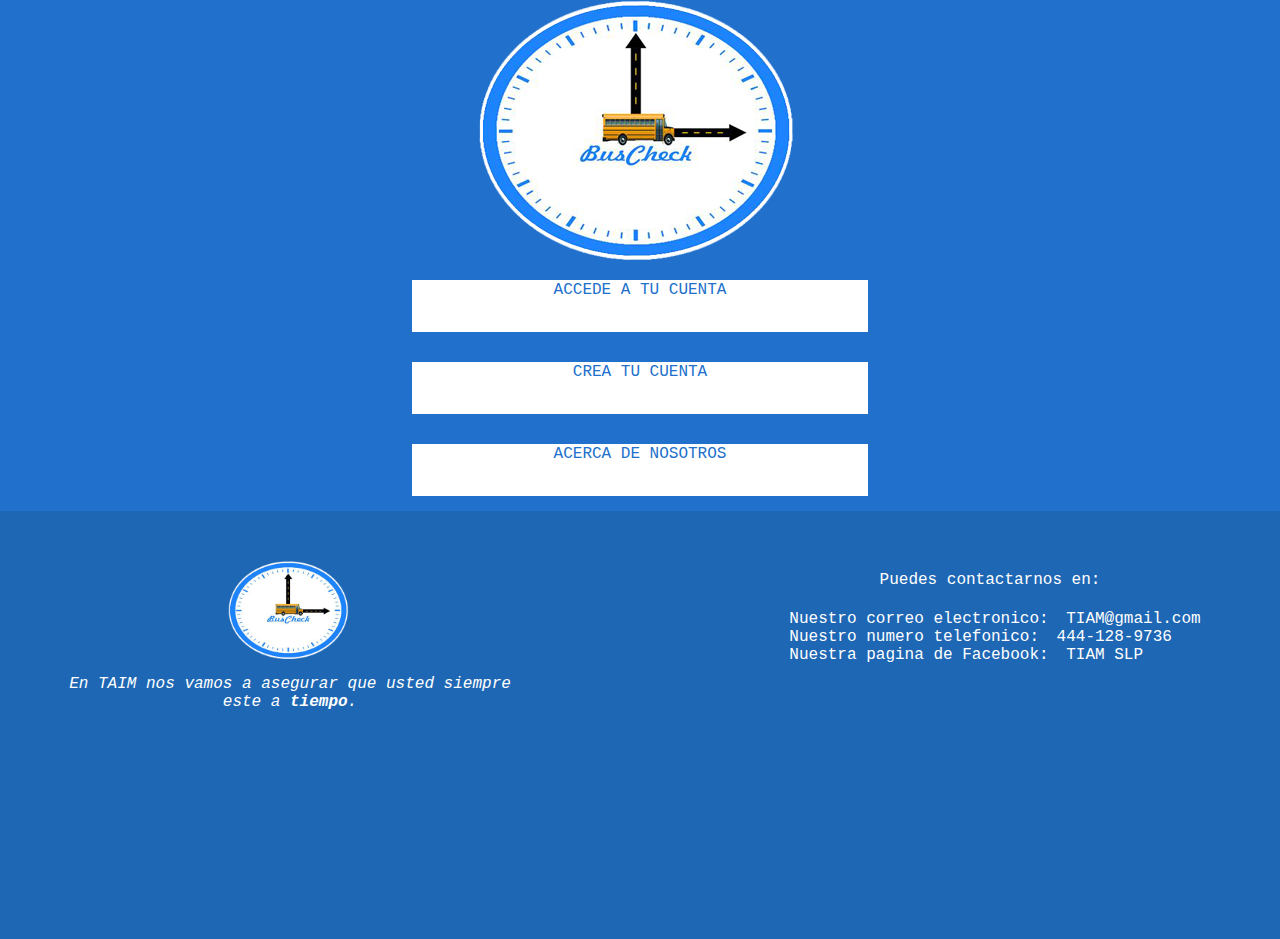
<file: index.html>
<!DOCTYPE html>
<html lang = "es">
    <head>
        <title>BusCheck</title>
        <link href="/css/estilo.css" rel=stylesheet>
        <link href="/css/footer.css" rel=stylesheet>
    <link rel="stylesheet" href="https://use.fontawesome.com/releases/v5.7.0/css/all.css" integrity="sha384-lZN37f5QGtY3VHgisS14W3ExzMWZxybE1SJSEsQp9S+oqd12jhcu+A56Ebc1zFSJ" crossorigin="anonymous">
        <meta name="viewport" content="width=device-width">
    </head>
    <body>
        <div class="seccion">
            <img src="imagenes/newlogo.png" alt="logo empresa" class="logo">
            <a href="html/Logeo.html" class="accesos">Accede A Tu Cuenta</a>
            <a href="html/Registrate.html" class="accesos">Crea Tu Cuenta</a>
            <a href="html/Logeo.html" class="accesos">Acerca de Nosotros</a>
        </div>
        <footer>
                <div class="informacion">
                    <div class="seccfoot">
                        <img src="/imagenes/newlogo.png" alt="logo empresa" class="logo">
                        <p>
                            <i>
                                En TAIM nos vamos a asegurar que usted 
                                siempre este a <b>tiempo</b>.
                            </i>
                        </p>
                    </div>
                    <div class="seccfoot">
                        <label>Puedes contactarnos en:</label>
                        <ul>
                            <li>Nuestro correo electronico: <a href="#"><i class="fas fa-envelope"></i> TIAM@gmail.com</a></li>
                            <li>Nuestro numero telefonico: <a href="#"><i class="fas fa-mobile-alt"></i> 444-128-9736</a></li>
                            <li>Nuestra pagina de Facebook: <a href="#"><i class="fab fa-facebook-f"></i> TIAM SLP</a></li>
                        </ul>
                    </div>
                </div>
            </footer>
    </body>
</html>
</file>
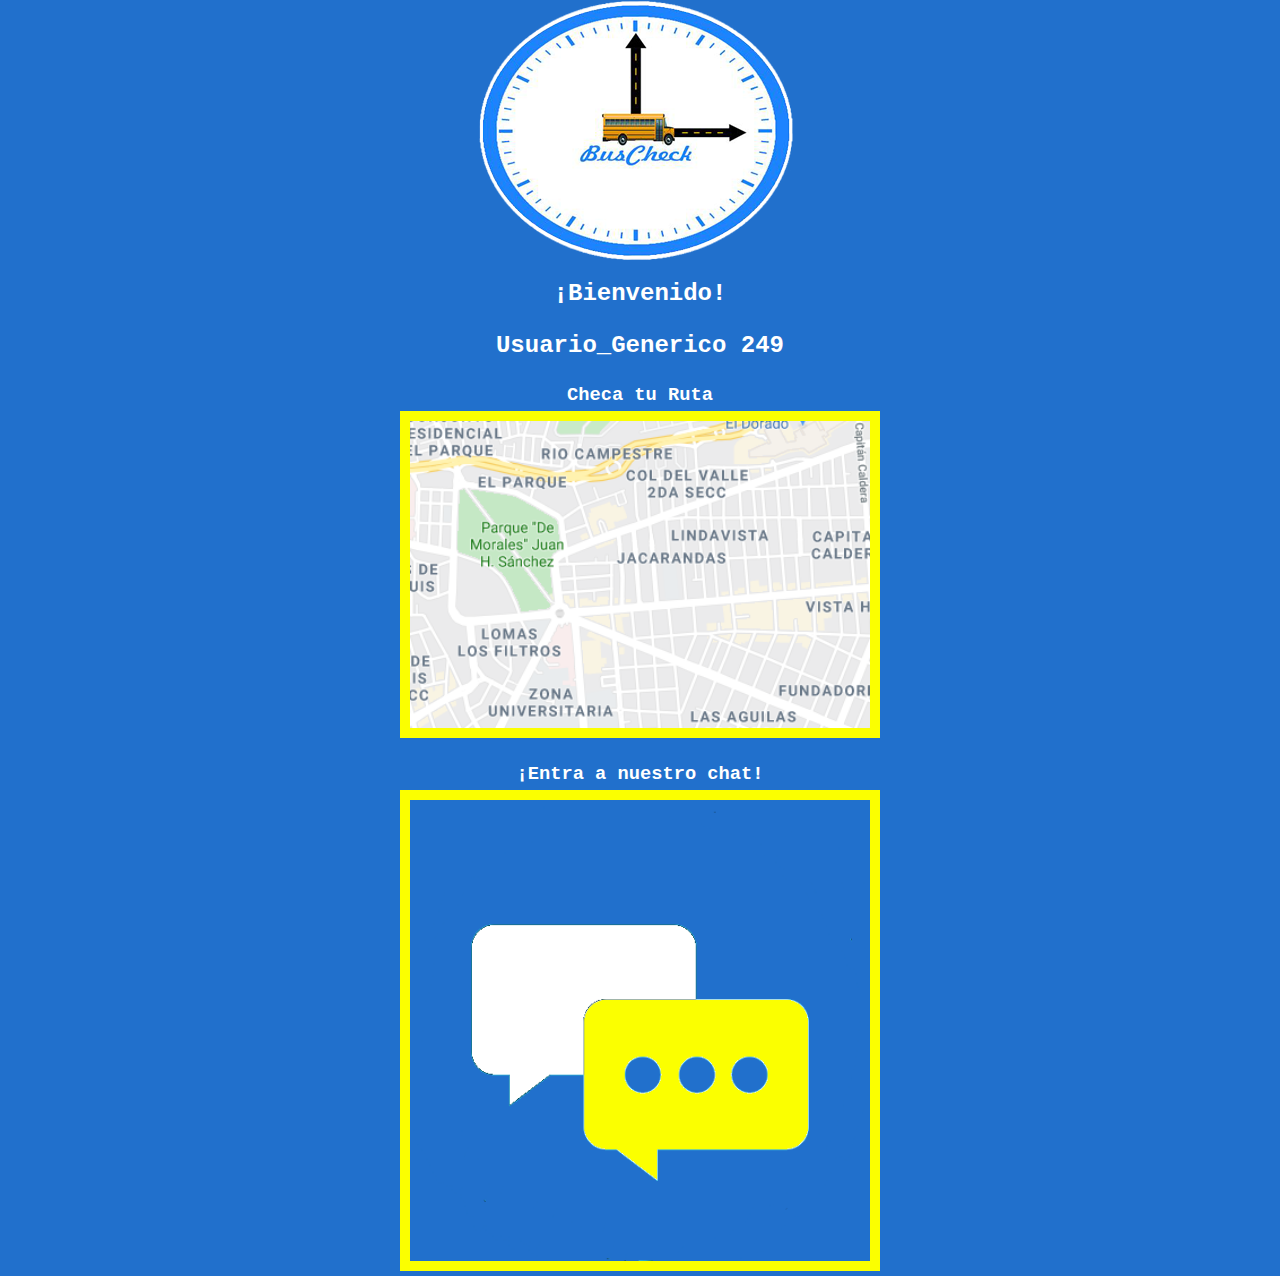
<file: html/Bienvenida.html>
<!DOCTYPE html>
<html lang = "es">
    <head>
        <title>BusCheck</title>
        <link href="/css/estilo.css" rel=stylesheet>
        <link href="/css/estilob.css" rel=stylesheet>
        <meta name="viewport" content="width=device-width">
    </head>
    <body>
        <div class="seccion">
            <img src="/imagenes/newlogo.png" alt="logo empresa" class="logo">
            <h2>¡Bienvenido!</h2>
            <h2>Usuario_Generico 249</h2>
            <h3>Checa tu Ruta</h3>
            <a href="mapa.html" class="imgenlace"><img src="/imagenes/mapa.png" alt="mapa" class="map"></a>
            <h3>¡Entra a nuestro chat!</h3>
            <a href="mapa.html" class="imgenlace"><img src="/imagenes/Chat.png" alt="mapa" class="map"></a>        
        </div>
    </body>
</html>
</file>
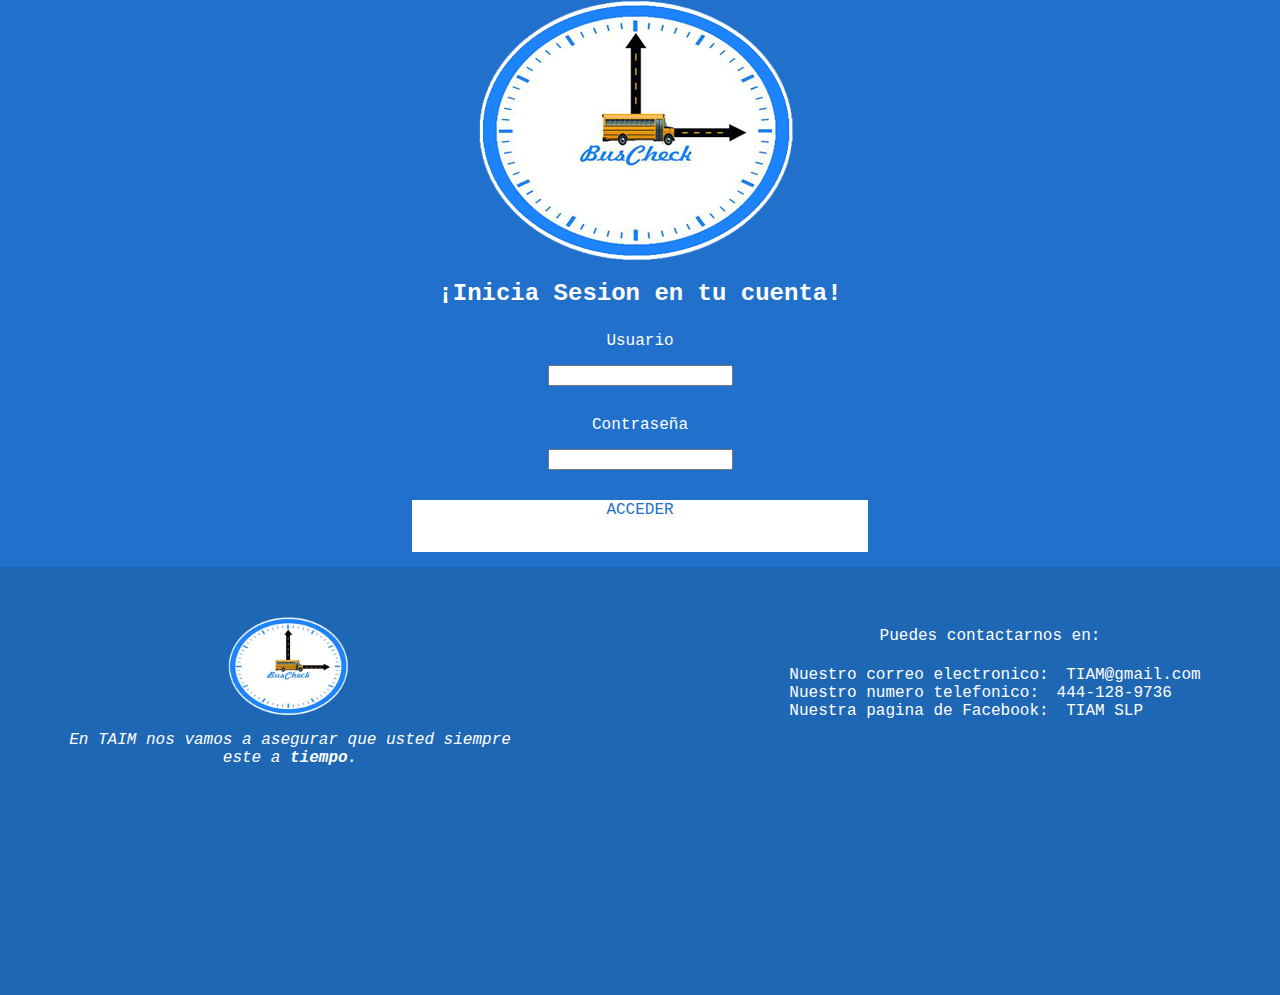
<file: html/Logeo.html>
<!DOCTYPE html>
<html lang = "es">
    <head>
        <title>BusCheck</title>
        <link href="/css/estilo.css" rel=stylesheet>
        <link href="/css/footer.css" rel=stylesheet>
    <link rel="stylesheet" href="https://use.fontawesome.com/releases/v5.7.0/css/all.css" integrity="sha384-lZN37f5QGtY3VHgisS14W3ExzMWZxybE1SJSEsQp9S+oqd12jhcu+A56Ebc1zFSJ" crossorigin="anonymous">
        <meta name="viewport" content="width=device-width">
    </head>
    <body>
        <div class="seccion">
            <img src="/imagenes/newlogo.png" alt="logo empresa" class="logo">
            <h2>¡Inicia Sesion en tu cuenta!</h2>
            <label >Usuario</label>
            <input type="text" class="dat"> 
            <label>Contraseña</label>
            <input type="password" class="dat">
            <a href="/html/mapa.html" class="accesos">Acceder</a>
        </div>

        <footer>
                <div class="informacion">
                    <div class="seccfoot">
                        <img src="/imagenes/newlogo.png" alt="logo empresa" class="logo">
                        <p>
                            <i>
                                En TAIM nos vamos a asegurar que usted 
                                siempre este a <b>tiempo</b>.
                            </i>
                        </p>
                    </div>
                    <div class="seccfoot">
                        <label>Puedes contactarnos en:</label>
                        <ul>
                            <li>Nuestro correo electronico: <a href="#"><i class="fas fa-envelope"></i> TIAM@gmail.com</a></li>
                            <li>Nuestro numero telefonico: <a href="#"><i class="fas fa-mobile-alt"></i> 444-128-9736</a></li>
                            <li>Nuestra pagina de Facebook: <a href="#"><i class="fab fa-facebook-f"></i> TIAM SLP</a></li>
                        </ul>
                    </div>
                </div>
            </footer>
    </body>
</html>
</file>
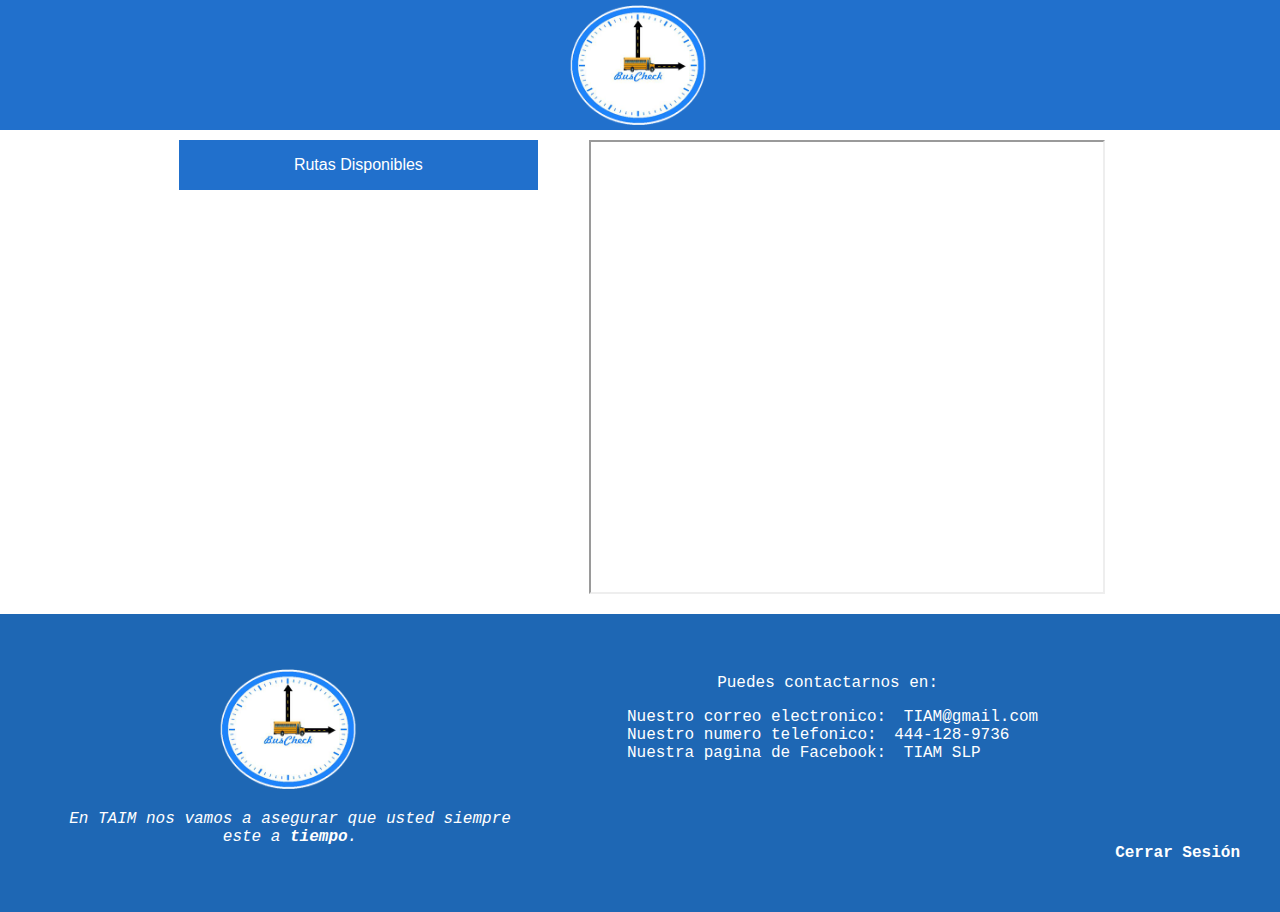
<file: html/mapa.html>
<!DOCTYPE html>
<html lang="es">

<head>
    <title>BusCheck</title>
    <link href="/css/footer.css" rel=stylesheet>
    <link rel="stylesheet" href="https://use.fontawesome.com/releases/v5.7.0/css/all.css" integrity="sha384-lZN37f5QGtY3VHgisS14W3ExzMWZxybE1SJSEsQp9S+oqd12jhcu+A56Ebc1zFSJ" crossorigin="anonymous">
    <link href="/css/estiloc.css" rel=stylesheet>
    <meta name="viewport" content="width=device-width">
</head>

<body>
    <nav>
        <img src="/imagenes/newlogo.png" alt="logo empresa" class="logo">
    </nav>
    <main>
        <div class="seccion">
            <div class="dropdown">
                <button class="dropbtn">Rutas Disponibles</button>
                <div class="dropdown-content">
                    <a href="#">Ruta 27</a>
                    <a href="#">Ruta 9</a>
                </div>
            </div>
            <div class="mapadiv">
                <iframe
                    src="https://www.google.com/maps/embed?pb=!1m14!1m12!1m3!1d29563.23431127074!2d-100.97079457742915!3d22.148677610111918!2m3!1f0!2f0!3f0!3m2!1i1024!2i768!4f13.1!5e0!3m2!1ses-419!2smx!4v1573111599827!5m2!1ses-419!2smx"
                    height="450" allowfullscreen="" class="mapa"></iframe>
            </div>
        </div>
        <div class="chat">

        </div>
    </main>

    <footer>
        <div class="informacion">
            <div class="seccfoot">
                <img src="/imagenes/newlogo.png" alt="logo empresa" class="logo">
                <p>
                    <i>
                        En TAIM nos vamos a asegurar que usted 
                        siempre este a <b>tiempo</b>.
                    </i>
                </p>
            </div>
            <div class="seccfoot">
                <label>Puedes contactarnos en:</label>
                <ul>
                    <li>Nuestro correo electronico: <a href="#"><i class="fas fa-envelope"></i> TIAM@gmail.com</a></li>
                    <li>Nuestro numero telefonico: <a href="#"><i class="fas fa-mobile-alt"></i> 444-128-9736</a></li>
                    <li>Nuestra pagina de Facebook: <a href="#"><i class="fab fa-facebook-f"></i> TIAM SLP</a></li>
                </ul>
            </div>
            <a href="/index.html"><b>Cerrar Sesión</b></a> 
        </div>
    </footer>
</body>

</html>
</file>
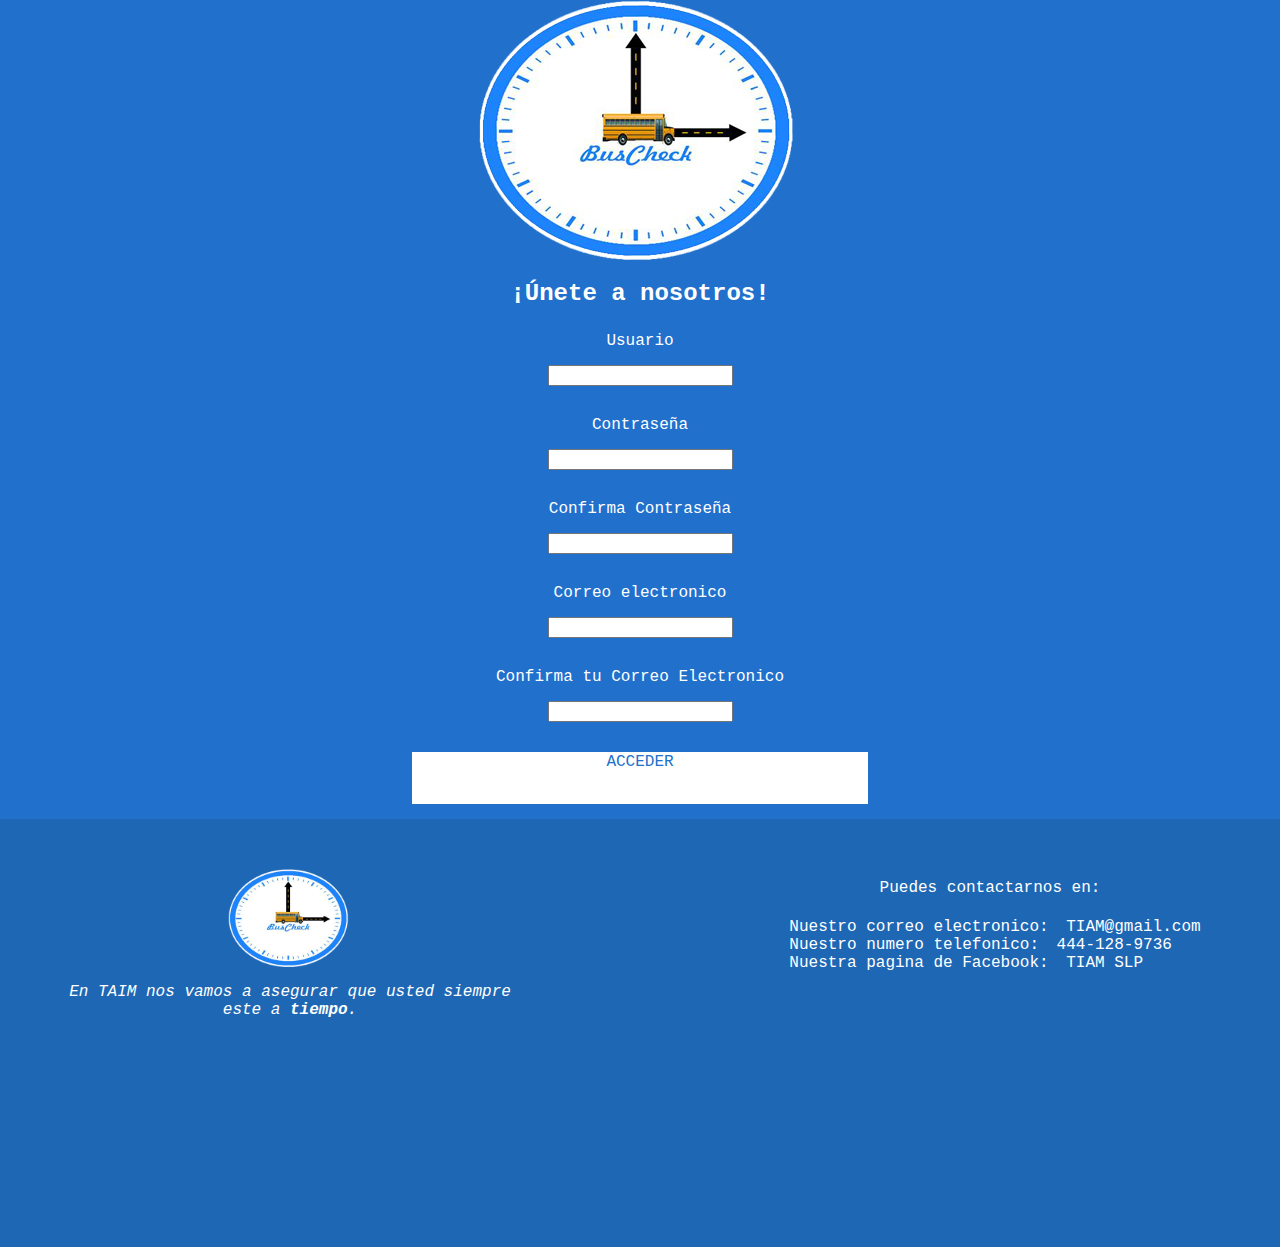
<file: html/Registrate.html>
<!DOCTYPE html>
<html lang = "es">
    <head>
        <title>BusCheck</title>
        <link href="/css/estilo.css" rel=stylesheet>
        <link href="/css/footer.css" rel=stylesheet>
    <link rel="stylesheet" href="https://use.fontawesome.com/releases/v5.7.0/css/all.css" integrity="sha384-lZN37f5QGtY3VHgisS14W3ExzMWZxybE1SJSEsQp9S+oqd12jhcu+A56Ebc1zFSJ" crossorigin="anonymous">
        <meta name="viewport" content="width=device-width">
    </head>
    <body>
        <div class="seccion">
            <img src="/imagenes/newlogo.png" alt="logo empresa" class="logo">
            <h2>¡Únete a nosotros!</h2>
            <label >Usuario</label>
            <input type="text" class="dat"> 
            <label>Contraseña</label>
            <input type="password" class="dat">
            <label>Confirma Contraseña</label>
            <input type="password" class="dat">
            <label>Correo electronico</label>
            <input type="email" class="dat">
            <label>Confirma tu Correo Electronico</label>
            <input type="email" class="dat">
            <a href="/html/mapa.html" class="accesos">Acceder</a>
        </div>
        <footer>
                <div class="informacion">
                    <div class="seccfoot">
                        <img src="/imagenes/newlogo.png" alt="logo empresa" class="logo">
                        <p>
                            <i>
                                En TAIM nos vamos a asegurar que usted 
                                siempre este a <b>tiempo</b>.
                            </i>
                        </p>
                    </div>
                    <div class="seccfoot">
                        <label>Puedes contactarnos en:</label>
                        <ul>
                            <li>Nuestro correo electronico: <a href="#"><i class="fas fa-envelope"></i> TIAM@gmail.com</a></li>
                            <li>Nuestro numero telefonico: <a href="#"><i class="fas fa-mobile-alt"></i> 444-128-9736</a></li>
                            <li>Nuestra pagina de Facebook: <a href="#"><i class="fab fa-facebook-f"></i> TIAM SLP</a></li>
                        </ul>
                    </div>
                </div>
            </footer>
    </body>
</html>
</file>
<file: css/estilo.css>
body{
    background-color: rgb(33, 112, 204);
    display: flex;
    justify-content: center;
    align-items: center;
    flex-direction: column;
    font-family: 'Courier New', Courier, monospace;
    margin: auto;
}

.seccion{
    flex-flow: column;
    display: flex;
    align-items: center;
    width: 50%;
    color: white;
}

h2, h3, label{
    text-align: center;
    margin-bottom: 5px;
    margin-top: 20px;
}

.accesos
{
    width: 80%;
    height: 50px;
    text-transform: uppercase;
    border: 1px solid white;
    color: rgb(33, 112, 204);
    margin: 7px 0;
    background-color: white;
    text-decoration: none;
    text-align: center;
    margin-top: 20px;
    margin-bottom: 10px;
}

.logo{
    height: 30%;
}

.accesos:hover
{
    background-color: rgb(33, 112, 204);
    color: white;
    transition: all 0.5s;
}

.dat
{
    margin: 10px 0;
}

.marco
{
    width: 80%;
    height: 15%;
    border: 10px solid rgb(251, 255, 0);
    margin-bottom: 10px;
}

@media(max-width: 799px)
{
    .marco{
        height: 20%;
    }

    .dat{
        width: 200px;
    }

    .accesos
    {
        width: 300px;
    }

    .logo{
        height: 130px;
        margin-top: 10px;
    }
}

@media(min-width: 800px)
{
    .accesos
    {
        width: 71%;
    }
}
</file>
<file: css/footer.css>
footer{
    background-color: rgb(30, 103, 180);
    color: white;
    font-family: 'Courier New', Courier, monospace;
    width: 100%;
    margin-top: 5px;
}

main{
    margin-bottom: 10px;
}

footer p{
    text-align: center;
}

.seccfoot
{
    width: 40%;
    margin: 0 10px;
    display: flex;
    flex-flow: column;
    align-items: center;
}

.seccfoot label{
    margin-top: 10px;
}

.seccfoot ul
{
    list-style: none;
    padding: 0 0 0 10px;
}

.seccfoot a
{
    text-decoration: none;
    color: white;
    padding-left: 8px;
}

.seccfoot a:hover
{
    color: rgb(255, 255, 6);
    border-left: yellow 1px solid;
    border-bottom: 0px;
    transition: all 0.5s;
}

.informacion
{
    padding: 50px 40px;
    margin: auto;
    margin: auto;
    display: flex;
    flex-flow: wrap;
    justify-content: space-between;
}

footer a{
    text-decoration: none;
    color: white;
    align-self: flex-end;
}

footer a:hover
{
    color: rgb(255, 255, 6);
    border-bottom: yellow 1px solid;
    transition: all 0.5s;
}
</file>
<file: css/estilob.css>
.map{
    width: 90%;
    border: 10px solid rgb(251, 255, 0);
    height: 90%;
    margin: auto;
}

.logo
{
    height: 20%;
    width: 60%;
}

.imgenlace{
    width: 90%;
    text-align: center;
}


@media(min-width: 800px)
{
    .map{
        width: 80%;
    }

    .logo
    {
        width: auto;
        height: auto;
    }
}

@media(max-width: 799px)
{
    .logo{
        width: 100%;
        height: auto;
    }
}
</file>
<file: css/estiloc.css>
body{
    background-color: white;
    display: flex;
    align-items: center;
    font-family: 'Courier New', Courier, monospace;
    margin: auto;
    flex-flow: column;
}

main{
    width: 100%;
    justify-content: center;
}

nav{
    background-color: rgb(33, 112, 204);
    display: flex;
    justify-content: center;
    font-family: 'Courier New', Courier, monospace;
    height: 130px;
    width: 100%;
    margin-bottom: 10px;
}

.seccion
{
  width: 80%;
  margin: auto;
  display: flex;
}

.logo{
    margin: 5px;
    width: 170px;
    height: 120px;
}

.dropbtn {
    background-color: rgb(33, 112, 204);
    color: white;
    padding: 16px;
    font-size: 16px;
    border: none;
    cursor: pointer;
    width: 100%;
  }
  
  /* The container <div> - needed to position the dropdown content */
  .dropdown {
    width: 35%;
    margin: 0 5%;
    overflow: auto;
  }
  
  /* Dropdown Content (Hidden by Default) */
  .dropdown-content {
    display: none;
    position: relative;
    background-color: #f9f9f9;
    min-width: 160px;
    box-shadow: 0px 8px 16px 0px rgba(0,0,0,0.2);
    z-index: 1;
    width: 100%;
  }
  
  /* Links inside the dropdown */
  .dropdown-content a {
    color: black;
    padding: 12px 16px;
    text-decoration: none;
    display: block;
  }
  
  /* Change color of dropdown links on hover */
  .dropdown-content a:hover {background-color: #f1f1f1}
  
  /* Show the dropdown menu on hover */
  .dropdown:hover .dropdown-content{
    display: block;
  }
  
  /* Change the background color of the dropdown button when the dropdown content is shown */
  .dropdown:hover .dropbtn {
    background-color: #3e8e41;
  }

  .mapadiv
  {
    width: 50%;
  }

  .mapa
  {
    width: 100%;
  }

  @media(max-width: 799px)
  {
    .logo
    {
        width: auto;
    }

    .seccion
    {
      display: flex;
      flex-flow: wrap-reverse;
    }

    .mapadiv{
      width: 96%;
      margin: 2%;
    }

    .dropdown
    {
      width: 100%;
    }
  }
</file>
